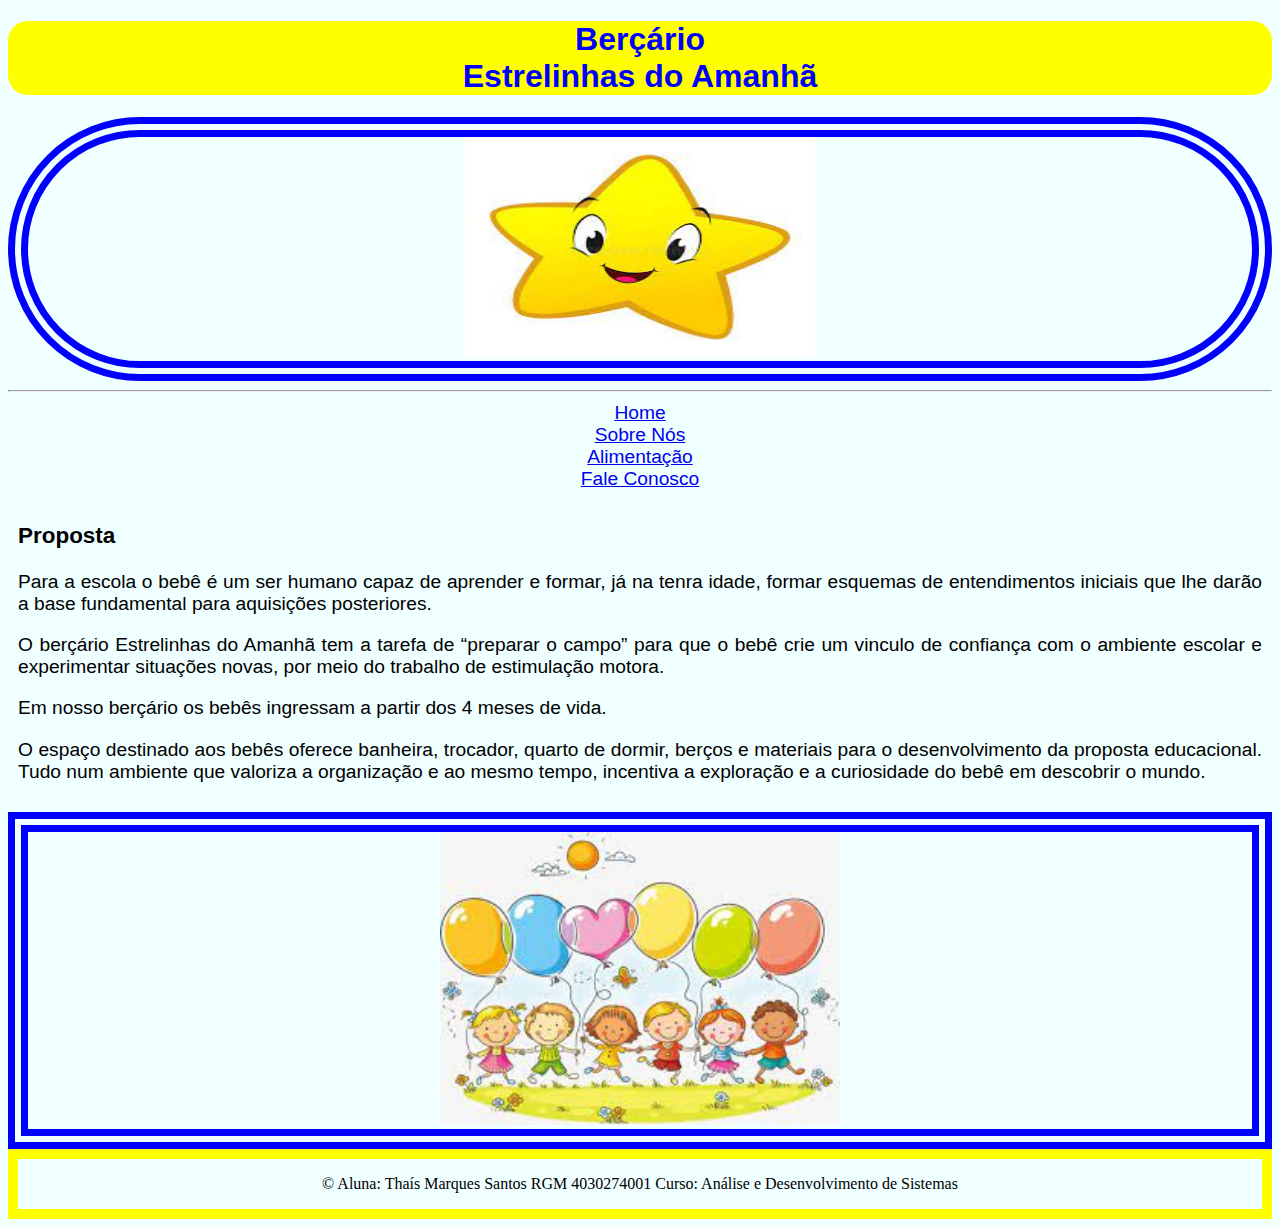
<file: index.html>
<!DOCTYPE html>
<html lang="pt-br">
<head>
    <meta charset="UTF-8">
    <meta http-equiv="X-UA-Compatible" content="IE=edge">
    <meta name="viewport" content="width=device-width, initial-scale=1.0">
    <title>Site Escola</title>
    <link rel="stylesheet" href="estilo.css">



    <div class id ="nome">
        <h1>Berçário<br>
        Estrelinhas do Amanhã</h1>
    </div>
    <div class="imagem1">
<center>

    <img src="estrelaberçario.jpg" width="350" height="220"
</center>


     </div>
     
     <header>
     <nav>
        <div class= "div1">
            <hr>
           <a href="index.html" >Home</a> <br>
           <a href="sobre_nos.html" >Sobre Nós </a><br>
           <a href="alimentação.html" >Alimentação </a><br>
           <a href="fale_conosco.html">Fale Conosco</a><br>
        </div>   
        </nav>

        </header>

          
           
      

</head>
<body>
    
    <body bgcolor= "azure"></body>

    <header>

       
       <div class="home">
        <h3>Proposta</h3>

            <p>Para a escola o bebê é um ser humano capaz de aprender e formar, já na tenra idade, formar esquemas de entendimentos iniciais que lhe darão a base fundamental para aquisições posteriores.

        </p>
              <p> O berçário Estrelinhas do Amanhã tem a  tarefa de “preparar o campo” para que o bebê crie um vinculo de confiança com o ambiente escolar e experimentar situações novas, por meio do trabalho de estimulação motora.
            
        </p>
             <p> Em nosso berçário os bebês ingressam a partir dos 4 meses de vida.</p>
            
            <p>O espaço destinado aos bebês oferece banheira, trocador, quarto de dormir, berços e materiais para o desenvolvimento da proposta educacional. Tudo num ambiente que valoriza a organização e ao mesmo tempo, incentiva a exploração e a curiosidade do bebê em descobrir o mundo.</p>
        </p> 
    </div>
<center>
    <div class="foto1pg">
    <img src="criançafeliz.jpg" width="400px" 
</div>
</center>

<div class="rodapé">
<footer>
    <center>
   <p>&copy Aluna: Thaís Marques Santos
    RGM 4030274001
    Curso: Análise e Desenvolvimento de Sistemas</p>
    </center>
    
</footer>
</div>

</body>
</html
</file>
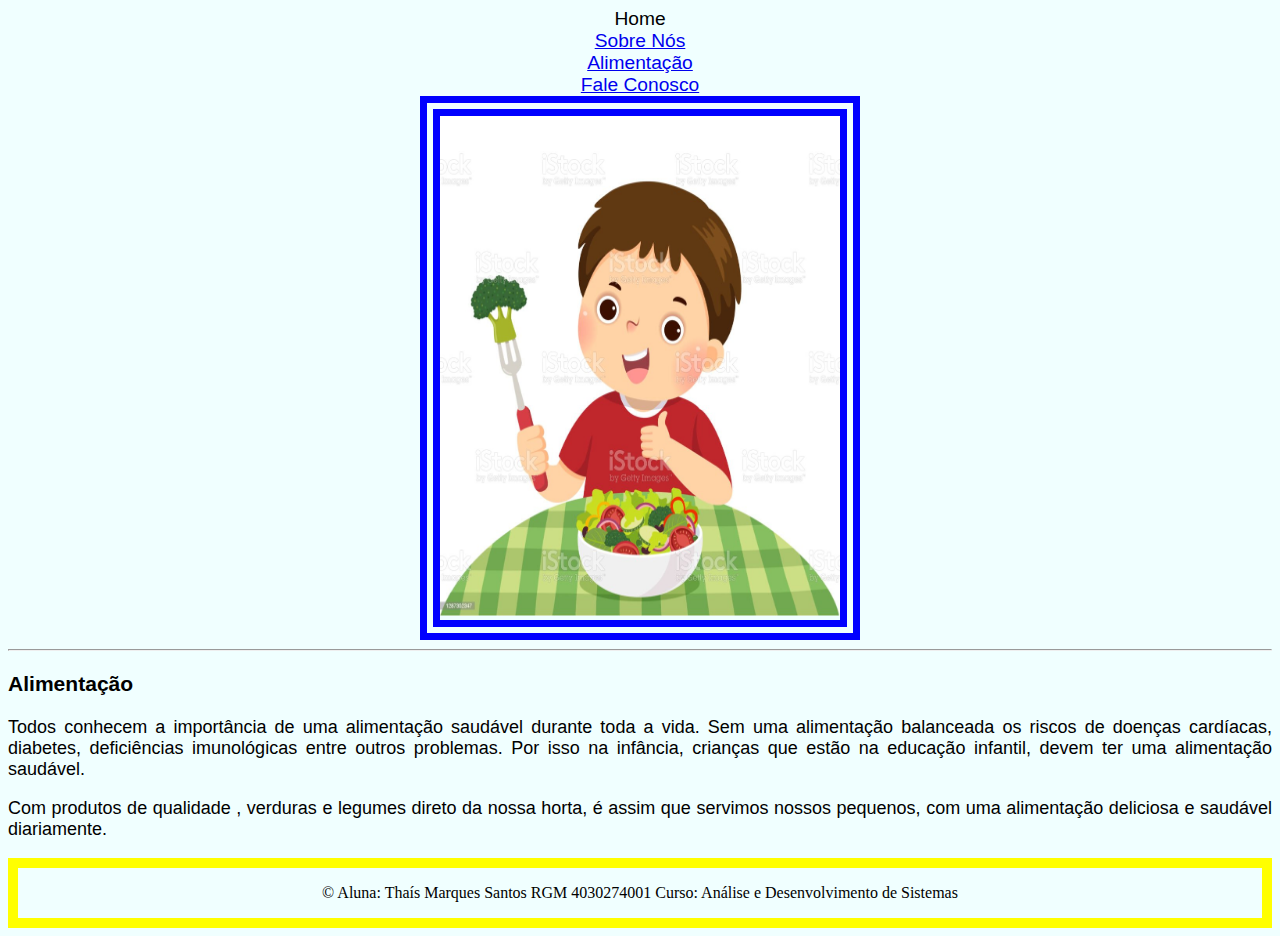
<file: alimentação.html>
<!DOCTYPE html>
<html lang="pt-br">
<head>
    <meta charset="UTF-8">
    <meta http-equiv="X-UA-Compatible" content="IE=edge">
    <meta name="viewport" content="width=device-width, initial-scale=1.0">
    <title>Alimentação</title>
    <link rel="stylesheet" href="estilo.css">
</head>
<body>
    <body bgcolor="azure"></body>
    <header>
        <nav>
        <center>
            <div class="alimentos"
            <a href="index.html" >Home</a> <br>
            <a href="sobre_nos.html" >Sobre Nós </a><br>
            <a href="alimentação.html" >Alimentação </a><br>
            <a href="fale_conosco.html">Fale Conosco</a><br>
        </div>
        </center>
        </nav>
    
<center>
    <div class="fotocomendo">
        <img src="criança comendo.jpg" width="400" height="500"
    </div>
</center>

<div class="alimentação">
    <hr>
<h3> Alimentação</h3>
<p>Todos conhecem a importância de uma alimentação saudável durante toda a vida. Sem uma alimentação balanceada os riscos de doenças cardíacas, diabetes, deficiências imunológicas entre outros problemas. Por isso na infância, crianças que estão na educação infantil, devem ter uma alimentação saudável.</p>
<p>Com produtos de qualidade , verduras e legumes direto da nossa horta, é assim que servimos nossos pequenos, com uma alimentação deliciosa e saudável diariamente.</p>

</div>
<div class="rodapé">
    <footer>
        <center>
       <p>&copy Aluna: Thaís Marques Santos
        RGM 4030274001
        Curso: Análise e Desenvolvimento de Sistemas</p>
        </center>
        
    </footer>
    </div>
</body>
</html>
</file>
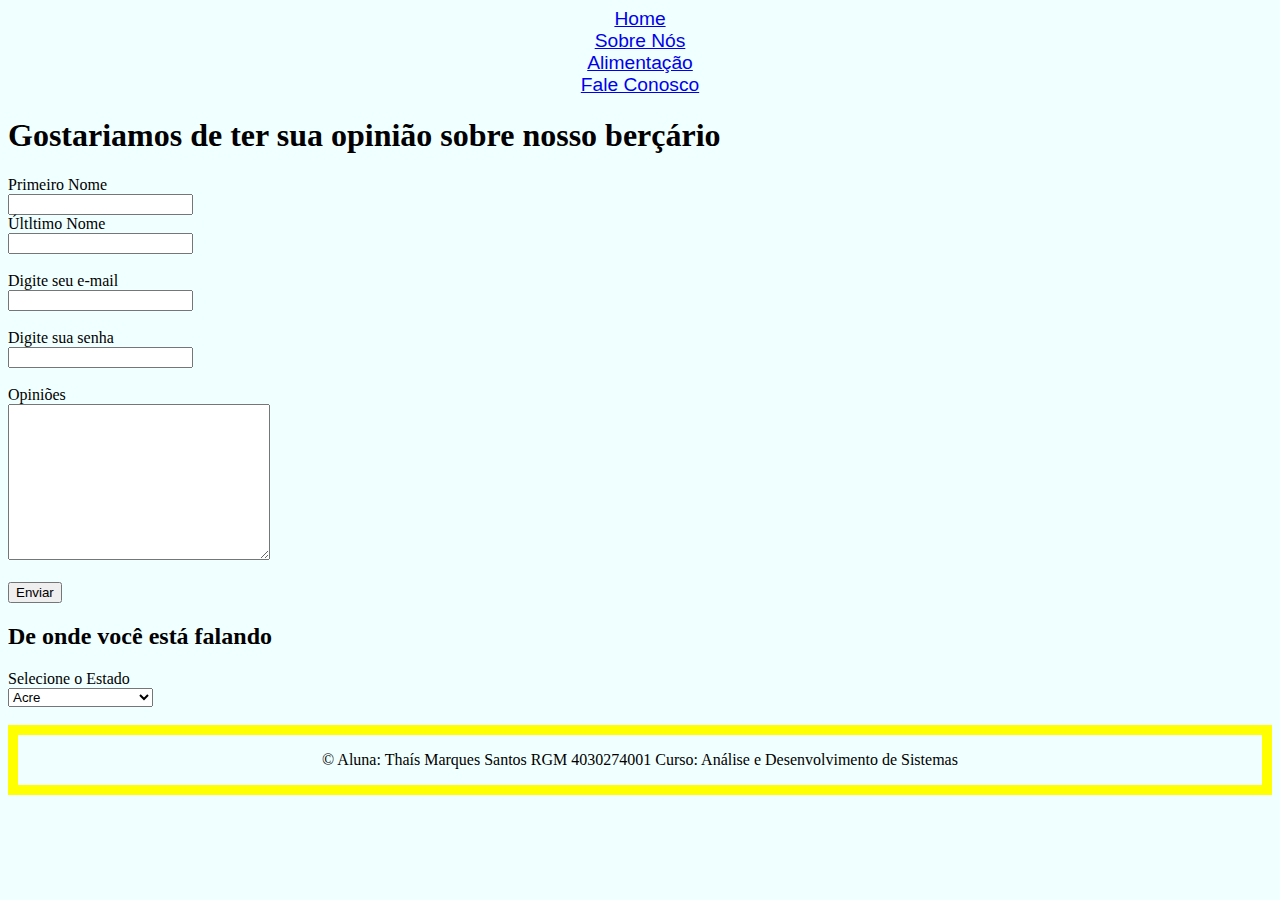
<file: fale_conosco.html>
<!DOCTYPE html>
<html lang="pt-br">
<head>
    <meta charset="UTF-8">
    <meta http-equiv="X-UA-Compatible" content="IE=edge">
    <meta name="viewport" content="width=device-width, initial-scale=1.0">
    <link rel="stylesheet" href="estilo.css">
    <title>fale_conosco</title>

</head>
<body>
    <body bgcolor="azure"></body>
    <header>
        <nav>
        <center>

        <div class="cabeçalho">
            <a href="index.html" >Home</a> <br>
            <a href="sobre_nos.html" >Sobre Nós </a><br>
            <a href="alimentação.html" >Alimentação </a><br>
            <a href="fale_conosco.html">Fale Conosco</a><br>
        </center>
        </div>
        <h1>Gostariamos de ter sua opinião sobre nosso berçário</h1>

        <label for="primeiroNome">Primeiro Nome</label><br>
    <input type="text" name="primeiroNome" id="primeiroNome"><br>
    <label for="ultimoNome">Últltimo Nome</label><br>
    <input type="text" name="ultimoNome" id="ultimoNome"><br>
    <br>

    


    <label for="digite seu email">Digite seu e-mail</label><br>
    <input type="text" name="digite seu email" id="digite seu email"><br><br>

    
    <label for="digite sua senha">Digite sua senha</label><br>
    <input type="text" name="digite sua senha" id="digite sua senha"><br><br>



    <label for="Mande sua opinião sobre nosso site">Opiniões</label><br>

    
    <textarea name="opinião" id="escola" cols="30" rows="10"></textarea><br><br>
    <button>Enviar</button>

    <h2>De onde você está falando</h2>
    <label for="selecao"> Selecione o Estado </label> <br>
    <select name="estado" id="estado">
        <option value="AC"> Acre</option>
        <option value="Al"> Alagoas</option>
        <option value="AP"> AmapÃ¡</option>
        <option value="AM"> Amazona</option>
        <option value="BA"> Bahia</option>
        <option value="CE"> CearÃ¡</option>
        <option value="DF"> Distrito Federal</option>
        <option value="ES"> Espirito Santo</option>
        <option value="GO"> GoiÃ¡s</option>
        <option value="MA"> MaranhÃ£o</option>
        <option value="MT"> Mato Grosso</option>
        <option value="MS"> Mato Grosso do Sul</option>
        <option value="MG"> Minas Gerais</option>
        <option value="PA"> ParÃ¡</option>
        <option value="PB"> Paraiba</option>
        <option value="PR"> ParanÃ¡</option>
        <option value="PE"> Pernambuco</option>
        <option value="PI"> Piaui­</option>
        <option value="RJ"> Rio de Janeiro</option>
        <option value="RN"> Rio Grande do Norte</option>
        <option value="RS"> Rio Grande do Sul</option>
        <option value="RO"> Rondonia</option>
        <option value="RR"> Roraima</option>
        <option value="SC"> Santa Catarina</option>
        <option value="SP"> São Paulo</option>
        <option value="SE"> Sergipe</option>
        <option value="TO"> Tocantins</option>
    </select> <br><br>

    <div class="rodapé">
        <footer>
            <center>
           <p>&copy Aluna: Thaís Marques Santos
            RGM 4030274001
            Curso: Análise e Desenvolvimento de Sistemas</p>
            </center>
            
        </footer>
    </div>

</body>
</html>
</file>
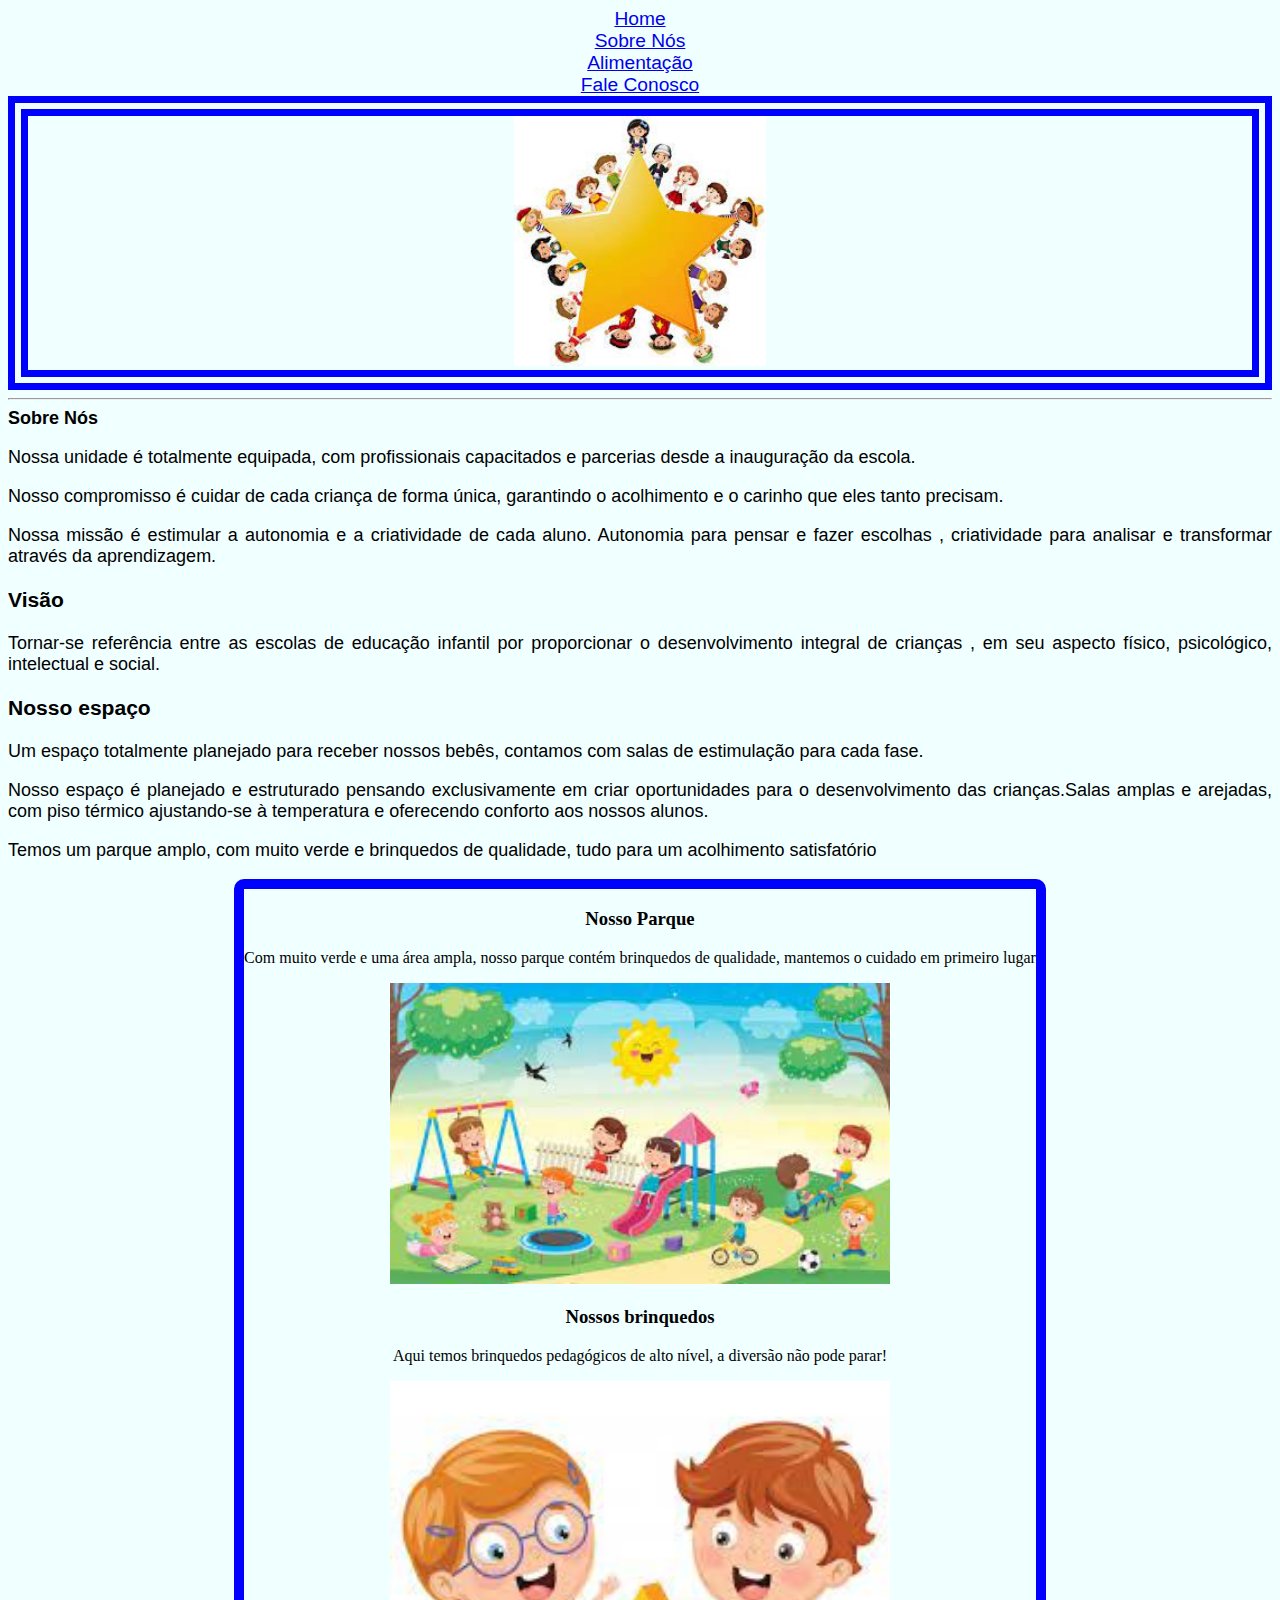
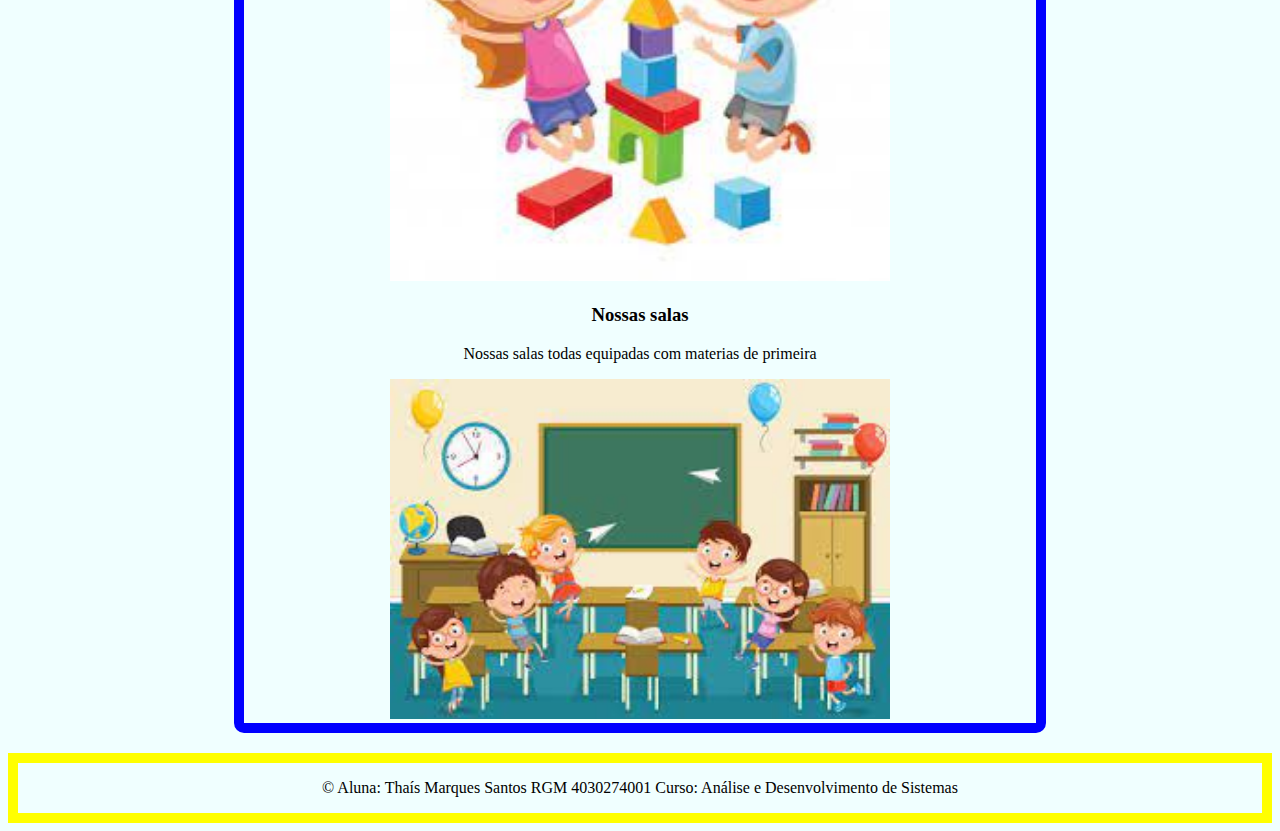
<file: sobre_nos.html>
<!DOCTYPE html>
<html lang="en">
<head>
    <meta charset="UTF-8">
    <meta http-equiv="X-UA-Compatible" content="IE=edge">
    <meta name="viewport" content="width=device-width, initial-scale=1.0">
    <link rel="stylesheet" href="estilo.css">
    <title>Sobre Nós</title>
</head>
<body>
    <body bgcolor= "azure"></body>

    <header>
        <nav>
        <div class="cabeçalho">
        <center>
            <a href="index.html" >Home</a> <br>
            <a href="sobre_nos.html" >Sobre Nós </a><br>
            <a href="alimentação.html" >Alimentação </a><br>
            <a href="fale_conosco.html">Fale Conosco</a><br>
        </center>
        </div>
        </nav>

        <div class="foto">
        <center>
            <img src="bebe.jpg" height="250"
        </center>
        </div>

        <hr>
     <center>
         <div class="Sobre"

        <h1> <strong>Sobre Nós</strong></h1>

        <p>Nossa unidade é totalmente equipada, com profissionais capacitados e parcerias desde a inauguração da escola.</p>

        <p>Nosso compromisso é cuidar de cada criança de forma única, garantindo o acolhimento e o carinho que eles tanto precisam.</p>
        <p>Nossa missão é estimular a autonomia e a criatividade de cada aluno.

            Autonomia para pensar e fazer escolhas , criatividade para analisar e transformar através da aprendizagem.</p>

        <h3>Visão</h2>
        <p>Tornar-se referência entre as escolas de educação infantil por proporcionar o desenvolvimento integral de crianças , em seu aspecto físico, psicológico, intelectual e social.

        </p>

        <h3>Nosso espaço</h3>
        <p>Um espaço totalmente planejado para receber nossos bebês, contamos com salas de estimulação para cada fase.</p>
        <p>Nosso espaço é planejado e estruturado pensando exclusivamente em criar oportunidades para o desenvolvimento das crianças.

            ​
            
            Salas amplas e arejadas, com piso térmico ajustando-se à temperatura e oferecendo conforto aos nossos alunos.</p>
        <p>Temos um parque amplo, com muito verde e brinquedos de qualidade, tudo para um acolhimento satisfatório</p>
    </div>

     <div class="figuras">

     <h3>Nosso Parque</h3>

     <p>Com muito verde e uma área ampla, nosso parque contém brinquedos de qualidade, mantemos o cuidado  em primeiro lugar</p>
        <img src="parque.jpg" width="500"><br>
     <h3>Nossos brinquedos</h3>
     <p>Aqui temos brinquedos pedagógicos de alto nível, a diversão não pode parar!</p>
        <img src="criançabrincando.jpg" width="500"><br>
     <h3>Nossas salas </h3>
     <p>Nossas salas todas equipadas com materias de primeira</p>
        <img src="sala.jpg" width="500"><br>
       
     </div>


        <h2></h2>
    </center>

    <div class="rodapé">
        <footer>
            <center>
           <p>&copy Aluna: Thaís Marques Santos
            RGM 4030274001
            Curso: Análise e Desenvolvimento de Sistemas</p>
            </center>
            
        </footer>
    </div>
    

</body>
</html>
</file>
<file: estilo.css>
.div1{
    margin: auto;
    text-align:center;
    font-family: Arial, Helvetica, sans-serif;
    font-size: larger;
    color: black;
    background-color: azure;
    
    
}
.home{
    font-family: Arial, Helvetica, sans-serif;
    text-align: justify;
    font-size: larger;
    color:black;
    margin: auto;
    padding: 10px;
}
.foto1pg{
    border-width: 20px;
    border-style: double;
    border-color: blue;

}



.imagem{
    margin:0;
    padding:0px;
    border-radius:100px;
    border-bottom: 10px;
    display:inline-block;
}
.imagem1{
    border-radius: 400px;
    margin-top: 0px;
    border-width: 20px;
    border-style: double;
    border-color: blue;


}

#nome{
    text-align:center;
    color: blue;
    background-color:yellow;
    font-family:Arial, Helvetica, sans-serif;
    border-radius: 20px;
}
.cabeçalho{
    font-family: Arial, Helvetica, sans-serif;
    font-size: larger;
    margin:0px;
    padding: 0px;
}
.foto{
    border-width: 20px;
    border-style: double;
    border-color: blue;

}

.alimentos{
    font-family: Arial, Helvetica, sans-serif;
    font-size: larger;
}

.Sobre{
    text-align: justify;
    color:black;
    font-size:large;
    font-family: Arial, Helvetica, sans-serif;
    border-radius: 100px;
}

.alimentação{
    font-size: large;
    font-family: Arial, Helvetica, sans-serif;
    text-align:justify;
    color: black;
}

.rodapé{
    border: 10px solid yellow;
    font-family:Cambria, Cochin, Georgia, Times, 'Times New Roman', serif
    font-size:smaller;
}
.fotocomendo{
    border-width: 20px;
    border-style:double;
    border-color: blue;
    display: inline-table;
}
.figuras{
    border:10px solid blue;
    border-radius: 10px;
    display: inline-table;
}
</file>
